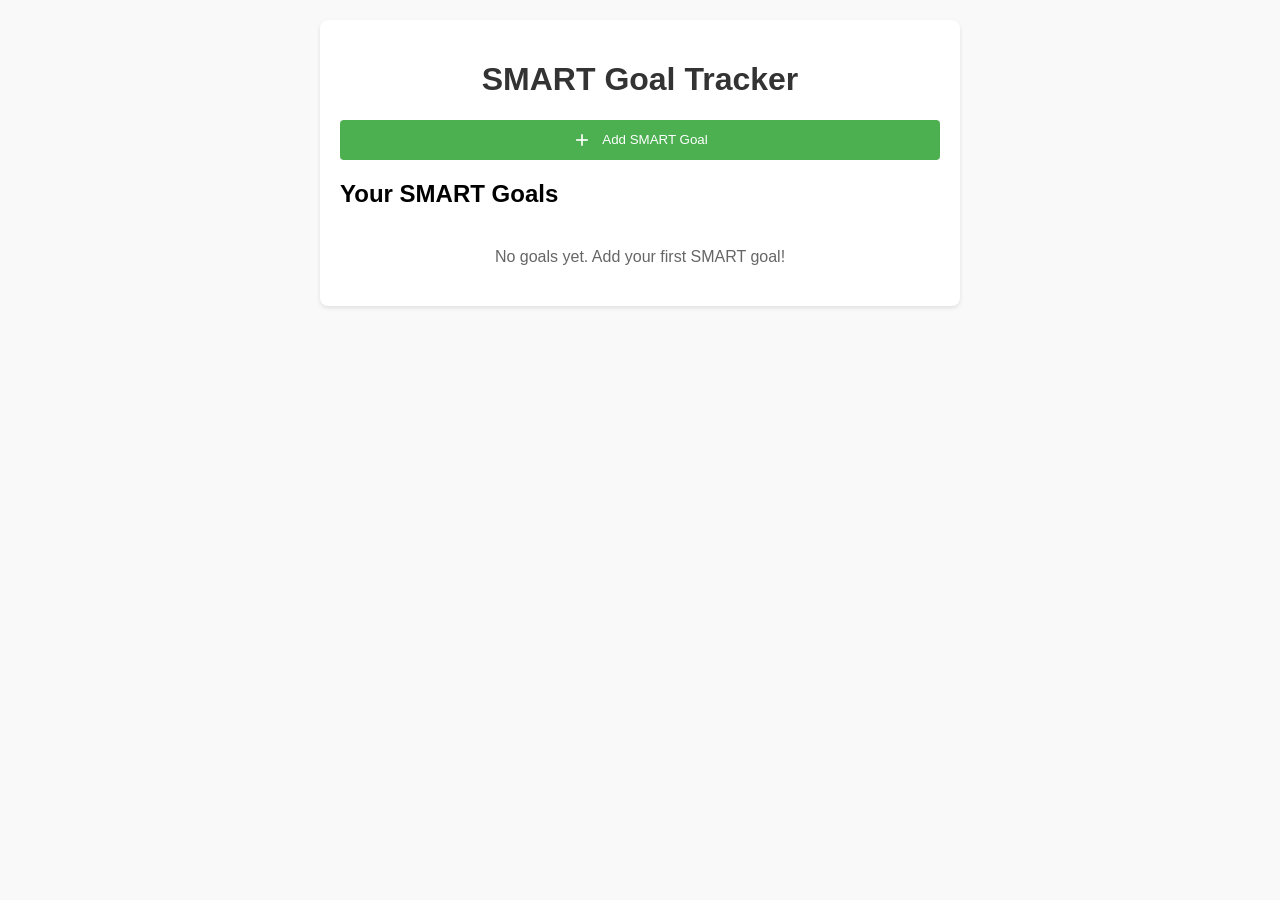
<file: index.html>
<!DOCTYPE html>
<html lang="en">
<head>
    <meta charset="UTF-8">
    <meta name="viewport" content="width=device-width, initial-scale=1.0">
    <title>SMART Goal Tracker</title>
    <link rel="stylesheet" href="styles.css">
</head>
<body>
    <div class="container">
        <h1>SMART Goal Tracker</h1>

        <button id="toggle-form-btn" class="add-goal-button">
            <svg viewBox="0 0 24 24" fill="none" stroke="currentColor" stroke-width="2">
                <line x1="12" y1="5" x2="12" y2="19"></line>
                <line x1="5" y1="12" x2="19" y2="12"></line>
            </svg>
            Add SMART Goal
        </button>

        <div id="goal-form-section" class="section card">
            <div class="card-header">
                <h2 id="form-title">Add a New SMART Goal</h2>
            </div>
            <div class="card-content">
                <form id="goalForm">
                    <div class="form-group">
                        <label for="goalTitle">Title</label>
                        <input type="text" id="goalTitle" name="title" required>
                    </div>
                    <div class="form-group">
                        <label for="goalSpecific">Specific</label>
                        <textarea id="goalSpecific" name="specific" required></textarea>
                    </div>
                    <div class="form-group">
                        <label for="goalMeasurable">Measurable</label>
                        <textarea id="goalMeasurable" name="measurable" required></textarea>
                    </div>
                    <div class="form-group">
                        <label for="goalAchievable">Achievable</label>
                        <textarea id="goalAchievable" name="achievable" required></textarea>
                    </div>
                    <div class="form-group">
                        <label for="goalRelevant">Relevant</label>
                        <textarea id="goalRelevant" name="relevant" required></textarea>
                    </div>
                    <div class="form-group">
                        <label for="goalTimeBound">Time-Bound</label>
                        <input type="datetime-local" id="goalTimeBound" name="timeBound" required>
                    </div>
                    <div class="form-buttons">
                        <button type="submit" id="submit-btn" class="btn btn-primary">Add Goal</button>
                        <button type="button" id="cancel-btn" class="btn btn-secondary" style="display:none;">Cancel Edit</button>
                    </div>
                </form>
            </div>
        </div>

        <div class="section section-gap">
            <h2>Your SMART Goals</h2>
            <div id="goalList"></div>
        </div>
    </div>
    <script src="script.js"></script>
</body>
</html>
</file>
<file: styles.css>
/* Base Styles */
body {
  font-family: Arial, sans-serif;
  background-color: #f9f9f9;
  margin: 0;
  padding: 0;
}

/* Container Styling */
.container {
  max-width: 600px;
  margin: 20px auto;
  padding: 20px;
  background: #fff;
  border-radius: 8px;
  box-shadow: 0 2px 4px rgba(0, 0, 0, 0.1);
}

/* Title */
h1 {
  text-align: center;
  color: #333;
}

/* Enhanced Form Styling */
form {
  display: flex;
  flex-direction: column;
  gap: 15px;
}

.form-group {
  display: flex;
  flex-direction: column;
}

.form-group label {
  margin-bottom: 5px;
  color: #333;
  font-weight: 600;
}

form input, form textarea {
  padding: 12px;
  border: 1px solid #ddd;
  border-radius: 6px;
  font-size: 16px;
  transition: all 0.3s ease;
  outline: none;
}

form input:focus, form textarea:focus {
  border-color: #4caf50;
  box-shadow: 0 0 0 3px rgba(76, 175, 80, 0.1);
}

form textarea {
  resize: vertical;
  min-height: 100px;
}

.btn {
  cursor: pointer;
  padding: 12px 15px;
  border: none;
  border-radius: 6px;
  font-size: 16px;
  font-weight: 600;
  transition: all 0.3s ease;
}

.btn-primary {
  background-color: #4caf50;
  color: white;
}

.btn-secondary {
  background-color: #6b7280;
  color: white;
}

.btn-primary:hover {
  background-color: #45a049;
}

.btn-secondary:hover {
  background-color: #4b5563;
}

/* Goal List */
#goalList {
  margin-top: 20px;
}

.goal-card {
  background: #f1f1f1;
  border-radius: 4px;
  margin-bottom: 10px;
  padding: 10px;
}

.goal-header {
  display: flex;
  justify-content: space-between;
  cursor: pointer;
}

.goal-title {
  font-weight: bold;
}

.goal-actions {
  display: flex;
  gap: 5px;
}

.btn-edit {
  background-color: #2196F3;
  color: white;
}

.btn-danger {
  background-color: #f44336;
  color: white;
}

.goal-details {
  display: none;
}

.goal-details.active {
  display: block;
  margin-top: 10px;
}

.goal-detail-item {
  margin-bottom: 10px;
}

.goal-detail-item h4 {
  margin: 0 0 5px 0;
  color: #555;
}

.goal-time {
  color: #666;
  font-size: 0.8em;
}

/* Form Toggle */
#goal-form-section {
  display: none;
  opacity: 0;
  transition: opacity 0.3s ease-in-out;
}

#goal-form-section.visible {
  display: block;
  opacity: 1;
}

.add-goal-button {
  display: flex;
  align-items: center;
  justify-content: center;
  width: 100%;
  padding: 10px;
  background-color: #4caf50;
  color: white;
  border: none;
  border-radius: 4px;
  cursor: pointer;
  margin-bottom: 15px;
}

.add-goal-button svg {
  width: 20px;
  height: 20px;
  margin-right: 10px;
}

.empty-state {
  text-align: center;
  color: #666;
  padding: 20px;
}
</file>
